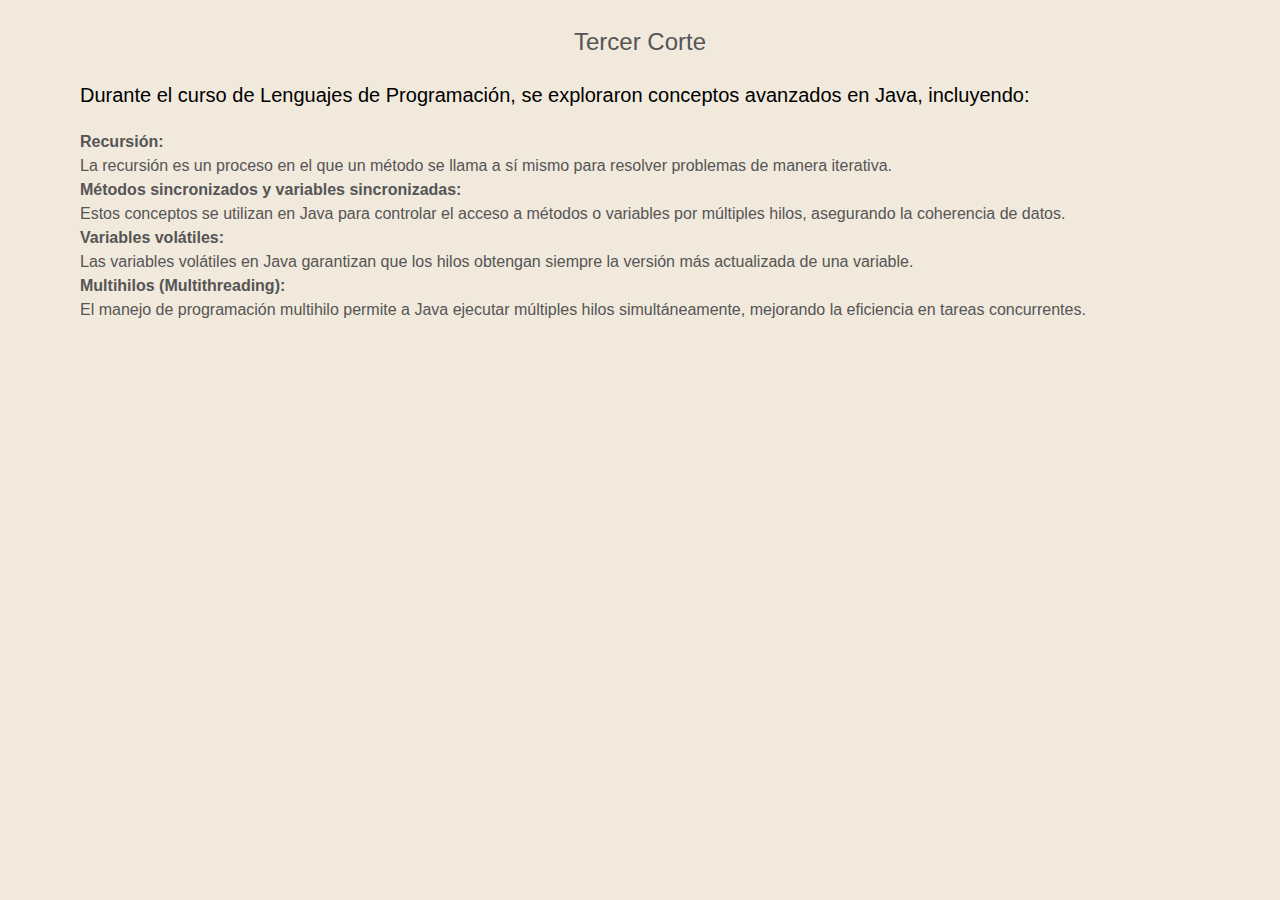
<file: Tercer_Corte.html>
<html>
<head>
    <meta charset="utf-8">
    <meta http-equiv="Content-Type" content="text/html; charset=UTF-8" />
    <link href="demo.css" rel="stylesheet" />
    <link href="estilos.css" rel="stylesheet" />
</head>
<body>
    <div class="pantalla">
        <br>
        <center>
            <h1 class="titulo">
                Tercer Corte
            </h1>
        </center>

        <p>
            Durante el curso de Lenguajes de Programación, se exploraron conceptos avanzados en Java, incluyendo:

            <ul>
                <li>
                    <b>Recursión:</b>
                    <br>
                    La recursión es un proceso en el que un método se llama a sí mismo para resolver problemas de manera iterativa.
                    <br>
                </li>

                <li>
                    <b>Métodos sincronizados y variables sincronizadas:</b>
                    <br>
                    Estos conceptos se utilizan en Java para controlar el acceso a métodos o variables por múltiples hilos, asegurando la coherencia de datos.
                    <br>
                </li>

                <li>
                    <b>Variables volátiles:</b>
                    <br>
                    Las variables volátiles en Java garantizan que los hilos obtengan siempre la versión más actualizada de una variable.
                    <br>
                </li>

                <li>
                    <b>Multihilos (Multithreading):</b>
                    <br>
                    El manejo de programación multihilo permite a Java ejecutar múltiples hilos simultáneamente, mejorando la eficiencia en tareas concurrentes.
                    <br>
                </li>
            </ul>
        </p>
    </div>
    <br>
</body>
</html>
</file>
<file: demo.css>
h1 {
	font-size: 1.5em;
	font-weight: normal;
}
small {
	font-size: .66666667em;
}
a {
	color: #e74c3c;
	text-decoration: none;
}
a:hover, a:focus {
	box-shadow: 0 1px #e74c3c;
}
.bshadow0, input {
	box-shadow: inset 0 -2px #e7e7e7;
}
input:hover {
	box-shadow: inset 0 -2px #ccc;
}
input, fieldset {
	font-size: 1em;
	margin: 0;
	padding: 0;
	border: 0;
}
input {
    font-family: sans-serif;
	color: inherit;
	line-height: 1.5;
	height: 1.5em;
	padding: .25em 0;
}
input:focus {
	outline: none;
	box-shadow: inset 0 -2px #449fdb;
}
.glyph {
	font-size: 16px;
	width: 15em;
	padding-bottom: 1em;
	margin-right: 4em;
	margin-bottom: 1em;
	float: left;
	overflow: hidden;
}
.glyph .icon {
    font-size: 32px;
}
.liga {
	width: 80%;
	width: calc(100% - 2.5em);
}
.talign-right {
	text-align: right;
}
.talign-center {
	text-align: center;
}
.bgc1 {
	background: #f1f1f1;
}
.fgc1 {
	color: #999;
}
.fgc0 {
	color: #000;
}
p {
	margin-top: 1em;
	margin-bottom: 1em;
}
.mvm {
	margin-top: .75em;
	margin-bottom: .75em;
}
.mtn {
	margin-top: 0;
}
.mtl, .mal {
	margin-top: 1.5em;
}
.mbl, .mal {
	margin-bottom: 1.5em;
}
.mal, .mhl {
	margin-left: 1.5em;
	margin-right: 1.5em;
}
.mhmm {
	margin-left: 1em;
	margin-right: 1em;
}
.mls {
	margin-left: .25em;
}
.ptl {
	padding-top: 1.5em;
}
.pbs, .pvs {
	padding-bottom: .25em;
}
.pvs, .pts {
	padding-top: .25em;
}
.unit {
	float: left;
}
.unitRight {
	float: right;
}
.size1of2 {
	width: 50%;
}
.size1of1 {
	width: 100%;
}
.clearfix:before, .clearfix:after {
	content: " ";
	display: table;
}
.clearfix:after {
	clear: both;
}
.hidden-true {
	display: none;
}
.textbox0 {
	width: 3em;
	background: #f1f1f1;
	padding: .25em .5em;
	line-height: 1.5;
	height: 1.5em;
}
#testDrive {
	display: block;
	padding-top: 24px;
	line-height: 1.5;
}
.fs0 {
	font-size: 16px;
}
.fs1 {
	font-size: 16px;
}

@font-face {
    font-family: 'IcoMoon-Free';
    src: url('IcoMoon-Free.ttf') format('truetype');
    font-weight: normal;
    font-style: normal;
}

.icon {
    /* use !important to prevent issues with browser extensions that change fonts */
    font-family: 'IcoMoon-Free' !important;
    speak: none;
    font-style: normal;
    font-weight: normal;
    font-variant: normal;
    text-transform: none;
    line-height: 1;
    
    /* Enable Ligatures ================ */
    letter-spacing: 0;
    -webkit-font-feature-settings: "liga";
    -moz-font-feature-settings: "liga=1";
    -moz-font-feature-settings: "liga";
    -ms-font-feature-settings: "liga" 1;
    -o-font-feature-settings: "liga";
    font-feature-settings: "liga";

    /* Better Font Rendering =========== */
    -webkit-font-smoothing: antialiased;
    -moz-osx-font-smoothing: grayscale;
}

.icon-home:before {
    content: "\e900";
}
.icon-home2:before {
    content: "\e901";
}
.icon-home3:before {
    content: "\e902";
}
.icon-office:before {
    content: "\e903";
}
.icon-newspaper:before {
    content: "\e904";
}
.icon-pencil:before {
    content: "\e905";
}
.icon-pencil2:before {
    content: "\e906";
}
.icon-quill:before {
    content: "\e907";
}
.icon-pen:before {
    content: "\e908";
}
.icon-blog:before {
    content: "\e909";
}
.icon-eyedropper:before {
    content: "\e90a";
}
.icon-droplet:before {
    content: "\e90b";
}
.icon-paint-format:before {
    content: "\e90c";
}
.icon-image:before {
    content: "\e90d";
}
.icon-images:before {
    content: "\e90e";
}
.icon-camera:before {
    content: "\e90f";
}
.icon-headphones:before {
    content: "\e910";
}
.icon-music:before {
    content: "\e911";
}
.icon-play:before {
    content: "\e912";
}
.icon-film:before {
    content: "\e913";
}
.icon-video-camera:before {
    content: "\e914";
}
.icon-dice:before {
    content: "\e915";
}
.icon-pacman:before {
    content: "\e916";
}
.icon-spades:before {
    content: "\e917";
}
.icon-clubs:before {
    content: "\e918";
}
.icon-diamonds:before {
    content: "\e919";
}
.icon-bullhorn:before {
    content: "\e91a";
}
.icon-connection:before {
    content: "\e91b";
}
.icon-podcast:before {
    content: "\e91c";
}
.icon-feed:before {
    content: "\e91d";
}
.icon-mic:before {
    content: "\e91e";
}
.icon-book:before {
    content: "\e91f";
}
.icon-books:before {
    content: "\e920";
}
.icon-library:before {
    content: "\e921";
}
.icon-file-text:before {
    content: "\e922";
}
.icon-profile:before {
    content: "\e923";
}
.icon-file-empty:before {
    content: "\e924";
}
.icon-files-empty:before {
    content: "\e925";
}
.icon-file-text2:before {
    content: "\e926";
}
.icon-file-picture:before {
    content: "\e927";
}
.icon-file-music:before {
    content: "\e928";
}
.icon-file-play:before {
    content: "\e929";
}
.icon-file-video:before {
    content: "\e92a";
}
.icon-file-zip:before {
    content: "\e92b";
}
.icon-copy:before {
    content: "\e92c";
}
.icon-paste:before {
    content: "\e92d";
}
.icon-stack:before {
    content: "\e92e";
}
.icon-folder:before {
    content: "\e92f";
}
.icon-folder-open:before {
    content: "\e930";
}
.icon-folder-plus:before {
    content: "\e931";
}
.icon-folder-minus:before {
    content: "\e932";
}
.icon-folder-download:before {
    content: "\e933";
}
.icon-folder-upload:before {
    content: "\e934";
}
.icon-price-tag:before {
    content: "\e935";
}
.icon-price-tags:before {
    content: "\e936";
}
.icon-barcode:before {
    content: "\e937";
}
.icon-qrcode:before {
    content: "\e938";
}
.icon-ticket:before {
    content: "\e939";
}
.icon-cart:before {
    content: "\e93a";
}
.icon-coin-dollar:before {
    content: "\e93b";
}
.icon-coin-euro:before {
    content: "\e93c";
}
.icon-coin-pound:before {
    content: "\e93d";
}
.icon-coin-yen:before {
    content: "\e93e";
}
.icon-credit-card:before {
    content: "\e93f";
}
.icon-calculator:before {
    content: "\e940";
}
.icon-lifebuoy:before {
    content: "\e941";
}
.icon-phone:before {
    content: "\e942";
}
.icon-phone-hang-up:before {
    content: "\e943";
}
.icon-address-book:before {
    content: "\e944";
}
.icon-envelop:before {
    content: "\e945";
}
.icon-pushpin:before {
    content: "\e946";
}
.icon-location:before {
    content: "\e947";
}
.icon-location2:before {
    content: "\e948";
}
.icon-compass:before {
    content: "\e949";
}
.icon-compass2:before {
    content: "\e94a";
}
.icon-map:before {
    content: "\e94b";
}
.icon-map2:before {
    content: "\e94c";
}
.icon-history:before {
    content: "\e94d";
}
.icon-clock:before {
    content: "\e94e";
}
.icon-clock2:before {
    content: "\e94f";
}
.icon-alarm:before {
    content: "\e950";
}
.icon-bell:before {
    content: "\e951";
}
.icon-stopwatch:before {
    content: "\e952";
}
.icon-calendar:before {
    content: "\e953";
}
.icon-printer:before {
    content: "\e954";
}
.icon-keyboard:before {
    content: "\e955";
}
.icon-display:before {
    content: "\e956";
}
.icon-laptop:before {
    content: "\e957";
}
.icon-mobile:before {
    content: "\e958";
}
.icon-mobile2:before {
    content: "\e959";
}
.icon-tablet:before {
    content: "\e95a";
}
.icon-tv:before {
    content: "\e95b";
}
.icon-drawer:before {
    content: "\e95c";
}
.icon-drawer2:before {
    content: "\e95d";
}
.icon-box-add:before {
    content: "\e95e";
}
.icon-box-remove:before {
    content: "\e95f";
}
.icon-download:before {
    content: "\e960";
}
.icon-upload:before {
    content: "\e961";
}
.icon-floppy-disk:before {
    content: "\e962";
}
.icon-drive:before {
    content: "\e963";
}
.icon-database:before {
    content: "\e964";
}
.icon-undo:before {
    content: "\e965";
}
.icon-redo:before {
    content: "\e966";
}
.icon-undo2:before {
    content: "\e967";
}
.icon-redo2:before {
    content: "\e968";
}
.icon-forward:before {
    content: "\e969";
}
.icon-reply:before {
    content: "\e96a";
}
.icon-bubble:before {
    content: "\e96b";
}
.icon-bubbles:before {
    content: "\e96c";
}
.icon-bubbles2:before {
    content: "\e96d";
}
.icon-bubble2:before {
    content: "\e96e";
}
.icon-bubbles3:before {
    content: "\e96f";
}
.icon-bubbles4:before {
    content: "\e970";
}
.icon-user:before {
    content: "\e971";
}
.icon-users:before {
    content: "\e972";
}
.icon-user-plus:before {
    content: "\e973";
}
.icon-user-minus:before {
    content: "\e974";
}
.icon-user-check:before {
    content: "\e975";
}
.icon-user-tie:before {
    content: "\e976";
}
.icon-quotes-left:before {
    content: "\e977";
}
.icon-quotes-right:before {
    content: "\e978";
}
.icon-hour-glass:before {
    content: "\e979";
}
.icon-spinner:before {
    content: "\e97a";
}
.icon-spinner2:before {
    content: "\e97b";
}
.icon-spinner3:before {
    content: "\e97c";
}
.icon-spinner4:before {
    content: "\e97d";
}
.icon-spinner5:before {
    content: "\e97e";
}
.icon-spinner6:before {
    content: "\e97f";
}
.icon-spinner7:before {
    content: "\e980";
}
.icon-spinner8:before {
    content: "\e981";
}
.icon-spinner9:before {
    content: "\e982";
}
.icon-spinner10:before {
    content: "\e983";
}
.icon-spinner11:before {
    content: "\e984";
}
.icon-binoculars:before {
    content: "\e985";
}
.icon-search:before {
    content: "\e986";
}
.icon-zoom-in:before {
    content: "\e987";
}
.icon-zoom-out:before {
    content: "\e988";
}
.icon-enlarge:before {
    content: "\e989";
}
.icon-shrink:before {
    content: "\e98a";
}
.icon-enlarge2:before {
    content: "\e98b";
}
.icon-shrink2:before {
    content: "\e98c";
}
.icon-key:before {
    content: "\e98d";
}
.icon-key2:before {
    content: "\e98e";
}
.icon-lock:before {
    content: "\e98f";
}
.icon-unlocked:before {
    content: "\e990";
}
.icon-wrench:before {
    content: "\e991";
}
.icon-equalizer:before {
    content: "\e992";
}
.icon-equalizer2:before {
    content: "\e993";
}
.icon-cog:before {
    content: "\e994";
}
.icon-cogs:before {
    content: "\e995";
}
.icon-hammer:before {
    content: "\e996";
}
.icon-magic-wand:before {
    content: "\e997";
}
.icon-aid-kit:before {
    content: "\e998";
}
.icon-bug:before {
    content: "\e999";
}
.icon-pie-chart:before {
    content: "\e99a";
}
.icon-stats-dots:before {
    content: "\e99b";
}
.icon-stats-bars:before {
    content: "\e99c";
}
.icon-stats-bars2:before {
    content: "\e99d";
}
.icon-trophy:before {
    content: "\e99e";
}
.icon-gift:before {
    content: "\e99f";
}
.icon-glass:before {
    content: "\e9a0";
}
.icon-glass2:before {
    content: "\e9a1";
}
.icon-mug:before {
    content: "\e9a2";
}
.icon-spoon-knife:before {
    content: "\e9a3";
}
.icon-leaf:before {
    content: "\e9a4";
}
.icon-rocket:before {
    content: "\e9a5";
}
.icon-meter:before {
    content: "\e9a6";
}
.icon-meter2:before {
    content: "\e9a7";
}
.icon-hammer2:before {
    content: "\e9a8";
}
.icon-fire:before {
    content: "\e9a9";
}
.icon-lab:before {
    content: "\e9aa";
}
.icon-magnet:before {
    content: "\e9ab";
}
.icon-bin:before {
    content: "\e9ac";
}
.icon-bin2:before {
    content: "\e9ad";
}
.icon-briefcase:before {
    content: "\e9ae";
}
.icon-airplane:before {
    content: "\e9af";
}
.icon-truck:before {
    content: "\e9b0";
}
.icon-road:before {
    content: "\e9b1";
}
.icon-accessibility:before {
    content: "\e9b2";
}
.icon-target:before {
    content: "\e9b3";
}
.icon-shield:before {
    content: "\e9b4";
}
.icon-power:before {
    content: "\e9b5";
}
.icon-switch:before {
    content: "\e9b6";
}
.icon-power-cord:before {
    content: "\e9b7";
}
.icon-clipboard:before {
    content: "\e9b8";
}
.icon-list-numbered:before {
    content: "\e9b9";
}
.icon-list:before {
    content: "\e9ba";
}
.icon-list2:before {
    content: "\e9bb";
}
.icon-tree:before {
    content: "\e9bc";
}
.icon-menu:before {
    content: "\e9bd";
}
.icon-menu2:before {
    content: "\e9be";
}
.icon-menu3:before {
    content: "\e9bf";
}
.icon-menu4:before {
    content: "\e9c0";
}
.icon-cloud:before {
    content: "\e9c1";
}
.icon-cloud-download:before {
    content: "\e9c2";
}
.icon-cloud-upload:before {
    content: "\e9c3";
}
.icon-cloud-check:before {
    content: "\e9c4";
}
.icon-download2:before {
    content: "\e9c5";
}
.icon-upload2:before {
    content: "\e9c6";
}
.icon-download3:before {
    content: "\e9c7";
}
.icon-upload3:before {
    content: "\e9c8";
}
.icon-sphere:before {
    content: "\e9c9";
}
.icon-earth:before {
    content: "\e9ca";
}
.icon-link:before {
    content: "\e9cb";
}
.icon-flag:before {
    content: "\e9cc";
}
.icon-attachment:before {
    content: "\e9cd";
}
.icon-eye:before {
    content: "\e9ce";
}
.icon-eye-plus:before {
    content: "\e9cf";
}
.icon-eye-minus:before {
    content: "\e9d0";
}
.icon-eye-blocked:before {
    content: "\e9d1";
}
.icon-bookmark:before {
    content: "\e9d2";
}
.icon-bookmarks:before {
    content: "\e9d3";
}
.icon-sun:before {
    content: "\e9d4";
}
.icon-contrast:before {
    content: "\e9d5";
}
.icon-brightness-contrast:before {
    content: "\e9d6";
}
.icon-star-empty:before {
    content: "\e9d7";
}
.icon-star-half:before {
    content: "\e9d8";
}
.icon-star-full:before {
    content: "\e9d9";
}
.icon-heart:before {
    content: "\e9da";
}
.icon-heart-broken:before {
    content: "\e9db";
}
.icon-man:before {
    content: "\e9dc";
}
.icon-woman:before {
    content: "\e9dd";
}
.icon-man-woman:before {
    content: "\e9de";
}
.icon-happy:before {
    content: "\e9df";
}
.icon-happy2:before {
    content: "\e9e0";
}
.icon-smile:before {
    content: "\e9e1";
}
.icon-smile2:before {
    content: "\e9e2";
}
.icon-tongue:before {
    content: "\e9e3";
}
.icon-tongue2:before {
    content: "\e9e4";
}
.icon-sad:before {
    content: "\e9e5";
}
.icon-sad2:before {
    content: "\e9e6";
}
.icon-wink:before {
    content: "\e9e7";
}
.icon-wink2:before {
    content: "\e9e8";
}
.icon-grin:before {
    content: "\e9e9";
}
.icon-grin2:before {
    content: "\e9ea";
}
.icon-cool:before {
    content: "\e9eb";
}
.icon-cool2:before {
    content: "\e9ec";
}
.icon-angry:before {
    content: "\e9ed";
}
.icon-angry2:before {
    content: "\e9ee";
}
.icon-evil:before {
    content: "\e9ef";
}
.icon-evil2:before {
    content: "\e9f0";
}
.icon-shocked:before {
    content: "\e9f1";
}
.icon-shocked2:before {
    content: "\e9f2";
}
.icon-baffled:before {
    content: "\e9f3";
}
.icon-baffled2:before {
    content: "\e9f4";
}
.icon-confused:before {
    content: "\e9f5";
}
.icon-confused2:before {
    content: "\e9f6";
}
.icon-neutral:before {
    content: "\e9f7";
}
.icon-neutral2:before {
    content: "\e9f8";
}
.icon-hipster:before {
    content: "\e9f9";
}
.icon-hipster2:before {
    content: "\e9fa";
}
.icon-wondering:before {
    content: "\e9fb";
}
.icon-wondering2:before {
    content: "\e9fc";
}
.icon-sleepy:before {
    content: "\e9fd";
}
.icon-sleepy2:before {
    content: "\e9fe";
}
.icon-frustrated:before {
    content: "\e9ff";
}
.icon-frustrated2:before {
    content: "\ea00";
}
.icon-crying:before {
    content: "\ea01";
}
.icon-crying2:before {
    content: "\ea02";
}
.icon-point-up:before {
    content: "\ea03";
}
.icon-point-right:before {
    content: "\ea04";
}
.icon-point-down:before {
    content: "\ea05";
}
.icon-point-left:before {
    content: "\ea06";
}
.icon-warning:before {
    content: "\ea07";
}
.icon-notification:before {
    content: "\ea08";
}
.icon-question:before {
    content: "\ea09";
}
.icon-plus:before {
    content: "\ea0a";
}
.icon-minus:before {
    content: "\ea0b";
}
.icon-info:before {
    content: "\ea0c";
}
.icon-cancel-circle:before {
    content: "\ea0d";
}
.icon-blocked:before {
    content: "\ea0e";
}
.icon-cross:before {
    content: "\ea0f";
}
.icon-checkmark:before {
    content: "\ea10";
}
.icon-checkmark2:before {
    content: "\ea11";
}
.icon-spell-check:before {
    content: "\ea12";
}
.icon-enter:before {
    content: "\ea13";
}
.icon-exit:before {
    content: "\ea14";
}
.icon-play2:before {
    content: "\ea15";
}
.icon-pause:before {
    content: "\ea16";
}
.icon-stop:before {
    content: "\ea17";
}
.icon-previous:before {
    content: "\ea18";
}
.icon-next:before {
    content: "\ea19";
}
.icon-backward:before {
    content: "\ea1a";
}
.icon-forward2:before {
    content: "\ea1b";
}
.icon-play3:before {
    content: "\ea1c";
}
.icon-pause2:before {
    content: "\ea1d";
}
.icon-stop2:before {
    content: "\ea1e";
}
.icon-backward2:before {
    content: "\ea1f";
}
.icon-forward3:before {
    content: "\ea20";
}
.icon-first:before {
    content: "\ea21";
}
.icon-last:before {
    content: "\ea22";
}
.icon-previous2:before {
    content: "\ea23";
}
.icon-next2:before {
    content: "\ea24";
}
.icon-eject:before {
    content: "\ea25";
}
.icon-volume-high:before {
    content: "\ea26";
}
.icon-volume-medium:before {
    content: "\ea27";
}
.icon-volume-low:before {
    content: "\ea28";
}
.icon-volume-mute:before {
    content: "\ea29";
}
.icon-volume-mute2:before {
    content: "\ea2a";
}
.icon-volume-increase:before {
    content: "\ea2b";
}
.icon-volume-decrease:before {
    content: "\ea2c";
}
.icon-loop:before {
    content: "\ea2d";
}
.icon-loop2:before {
    content: "\ea2e";
}
.icon-infinite:before {
    content: "\ea2f";
}
.icon-shuffle:before {
    content: "\ea30";
}
.icon-arrow-up-left:before {
    content: "\ea31";
}
.icon-arrow-up:before {
    content: "\ea32";
}
.icon-arrow-up-right:before {
    content: "\ea33";
}
.icon-arrow-right:before {
    content: "\ea34";
}
.icon-arrow-down-right:before {
    content: "\ea35";
}
.icon-arrow-down:before {
    content: "\ea36";
}
.icon-arrow-down-left:before {
    content: "\ea37";
}
.icon-arrow-left:before {
    content: "\ea38";
}
.icon-arrow-up-left2:before {
    content: "\ea39";
}
.icon-arrow-up2:before {
    content: "\ea3a";
}
.icon-arrow-up-right2:before {
    content: "\ea3b";
}
.icon-arrow-right2:before {
    content: "\ea3c";
}
.icon-arrow-down-right2:before {
    content: "\ea3d";
}
.icon-arrow-down2:before {
    content: "\ea3e";
}
.icon-arrow-down-left2:before {
    content: "\ea3f";
}
.icon-arrow-left2:before {
    content: "\ea40";
}
.icon-circle-up:before {
    content: "\ea41";
}
.icon-circle-right:before {
    content: "\ea42";
}
.icon-circle-down:before {
    content: "\ea43";
}
.icon-circle-left:before {
    content: "\ea44";
}
.icon-tab:before {
    content: "\ea45";
}
.icon-move-up:before {
    content: "\ea46";
}
.icon-move-down:before {
    content: "\ea47";
}
.icon-sort-alpha-asc:before {
    content: "\ea48";
}
.icon-sort-alpha-desc:before {
    content: "\ea49";
}
.icon-sort-numeric-asc:before {
    content: "\ea4a";
}
.icon-sort-numberic-desc:before {
    content: "\ea4b";
}
.icon-sort-amount-asc:before {
    content: "\ea4c";
}
.icon-sort-amount-desc:before {
    content: "\ea4d";
}
.icon-command:before {
    content: "\ea4e";
}
.icon-shift:before {
    content: "\ea4f";
}
.icon-ctrl:before {
    content: "\ea50";
}
.icon-opt:before {
    content: "\ea51";
}
.icon-checkbox-checked:before {
    content: "\ea52";
}
.icon-checkbox-unchecked:before {
    content: "\ea53";
}
.icon-radio-checked:before {
    content: "\ea54";
}
.icon-radio-checked2:before {
    content: "\ea55";
}
.icon-radio-unchecked:before {
    content: "\ea56";
}
.icon-crop:before {
    content: "\ea57";
}
.icon-make-group:before {
    content: "\ea58";
}
.icon-ungroup:before {
    content: "\ea59";
}
.icon-scissors:before {
    content: "\ea5a";
}
.icon-filter:before {
    content: "\ea5b";
}
.icon-font:before {
    content: "\ea5c";
}
.icon-ligature:before {
    content: "\ea5d";
}
.icon-ligature2:before {
    content: "\ea5e";
}
.icon-text-height:before {
    content: "\ea5f";
}
.icon-text-width:before {
    content: "\ea60";
}
.icon-font-size:before {
    content: "\ea61";
}
.icon-bold:before {
    content: "\ea62";
}
.icon-underline:before {
    content: "\ea63";
}
.icon-italic:before {
    content: "\ea64";
}
.icon-strikethrough:before {
    content: "\ea65";
}
.icon-omega:before {
    content: "\ea66";
}
.icon-sigma:before {
    content: "\ea67";
}
.icon-page-break:before {
    content: "\ea68";
}
.icon-superscript:before {
    content: "\ea69";
}
.icon-subscript:before {
    content: "\ea6a";
}
.icon-superscript2:before {
    content: "\ea6b";
}
.icon-subscript2:before {
    content: "\ea6c";
}
.icon-text-color:before {
    content: "\ea6d";
}
.icon-pagebreak:before {
    content: "\ea6e";
}
.icon-clear-formatting:before {
    content: "\ea6f";
}
.icon-table:before {
    content: "\ea70";
}
.icon-table2:before {
    content: "\ea71";
}
.icon-insert-template:before {
    content: "\ea72";
}
.icon-pilcrow:before {
    content: "\ea73";
}
.icon-ltr:before {
    content: "\ea74";
}
.icon-rtl:before {
    content: "\ea75";
}
.icon-section:before {
    content: "\ea76";
}
.icon-paragraph-left:before {
    content: "\ea77";
}
.icon-paragraph-center:before {
    content: "\ea78";
}
.icon-paragraph-right:before {
    content: "\ea79";
}
.icon-paragraph-justify:before {
    content: "\ea7a";
}
.icon-indent-increase:before {
    content: "\ea7b";
}
.icon-indent-decrease:before {
    content: "\ea7c";
}
.icon-share:before {
    content: "\ea7d";
}
.icon-new-tab:before {
    content: "\ea7e";
}
.icon-embed:before {
    content: "\ea7f";
}
.icon-embed2:before {
    content: "\ea80";
}
.icon-terminal:before {
    content: "\ea81";
}
.icon-share2:before {
    content: "\ea82";
}
.icon-mail:before {
    content: "\ea83";
}
.icon-mail2:before {
    content: "\ea84";
}
.icon-mail3:before {
    content: "\ea85";
}
.icon-mail4:before {
    content: "\ea86";
}
.icon-amazon:before {
    content: "\ea87";
}
.icon-google:before {
    content: "\ea88";
}
.icon-google2:before {
    content: "\ea89";
}
.icon-google3:before {
    content: "\ea8a";
}
.icon-google-plus:before {
    content: "\ea8b";
}
.icon-google-plus2:before {
    content: "\ea8c";
}
.icon-google-plus3:before {
    content: "\ea8d";
}
.icon-hangouts:before {
    content: "\ea8e";
}
.icon-google-drive:before {
    content: "\ea8f";
}
.icon-facebook:before {
    content: "\ea90";
}
.icon-facebook2:before {
    content: "\ea91";
}
.icon-instagram:before {
    content: "\ea92";
}
.icon-whatsapp:before {
    content: "\ea93";
}
.icon-spotify:before {
    content: "\ea94";
}
.icon-telegram:before {
    content: "\ea95";
}
.icon-twitter:before {
    content: "\ea96";
}
.icon-vine:before {
    content: "\ea97";
}
.icon-vk:before {
    content: "\ea98";
}
.icon-renren:before {
    content: "\ea99";
}
.icon-sina-weibo:before {
    content: "\ea9a";
}
.icon-rss:before {
    content: "\ea9b";
}
.icon-rss2:before {
    content: "\ea9c";
}
.icon-youtube:before {
    content: "\ea9d";
}
.icon-youtube2:before {
    content: "\ea9e";
}
.icon-twitch:before {
    content: "\ea9f";
}
.icon-vimeo:before {
    content: "\eaa0";
}
.icon-vimeo2:before {
    content: "\eaa1";
}
.icon-lanyrd:before {
    content: "\eaa2";
}
.icon-flickr:before {
    content: "\eaa3";
}
.icon-flickr2:before {
    content: "\eaa4";
}
.icon-flickr3:before {
    content: "\eaa5";
}
.icon-flickr4:before {
    content: "\eaa6";
}
.icon-dribbble:before {
    content: "\eaa7";
}
.icon-behance:before {
    content: "\eaa8";
}
.icon-behance2:before {
    content: "\eaa9";
}
.icon-deviantart:before {
    content: "\eaaa";
}
.icon-500px:before {
    content: "\eaab";
}
.icon-steam:before {
    content: "\eaac";
}
.icon-steam2:before {
    content: "\eaad";
}
.icon-dropbox:before {
    content: "\eaae";
}
.icon-onedrive:before {
    content: "\eaaf";
}
.icon-github:before {
    content: "\eab0";
}
.icon-npm:before {
    content: "\eab1";
}
.icon-basecamp:before {
    content: "\eab2";
}
.icon-trello:before {
    content: "\eab3";
}
.icon-wordpress:before {
    content: "\eab4";
}
.icon-joomla:before {
    content: "\eab5";
}
.icon-ello:before {
    content: "\eab6";
}
.icon-blogger:before {
    content: "\eab7";
}
.icon-blogger2:before {
    content: "\eab8";
}
.icon-tumblr:before {
    content: "\eab9";
}
.icon-tumblr2:before {
    content: "\eaba";
}
.icon-yahoo:before {
    content: "\eabb";
}
.icon-yahoo2:before {
    content: "\eabc";
}
.icon-tux:before {
    content: "\eabd";
}
.icon-appleinc:before {
    content: "\eabe";
}
.icon-finder:before {
    content: "\eabf";
}
.icon-android:before {
    content: "\eac0";
}
.icon-windows:before {
    content: "\eac1";
}
.icon-windows8:before {
    content: "\eac2";
}
.icon-soundcloud:before {
    content: "\eac3";
}
.icon-soundcloud2:before {
    content: "\eac4";
}
.icon-skype:before {
    content: "\eac5";
}
.icon-reddit:before {
    content: "\eac6";
}
.icon-hackernews:before {
    content: "\eac7";
}
.icon-wikipedia:before {
    content: "\eac8";
}
.icon-linkedin:before {
    content: "\eac9";
}
.icon-linkedin2:before {
    content: "\eaca";
}
.icon-lastfm:before {
    content: "\eacb";
}
.icon-lastfm2:before {
    content: "\eacc";
}
.icon-delicious:before {
    content: "\eacd";
}
.icon-stumbleupon:before {
    content: "\eace";
}
.icon-stumbleupon2:before {
    content: "\eacf";
}
.icon-stackoverflow:before {
    content: "\ead0";
}
.icon-pinterest:before {
    content: "\ead1";
}
.icon-pinterest2:before {
    content: "\ead2";
}
.icon-xing:before {
    content: "\ead3";
}
.icon-xing2:before {
    content: "\ead4";
}
.icon-flattr:before {
    content: "\ead5";
}
.icon-foursquare:before {
    content: "\ead6";
}
.icon-yelp:before {
    content: "\ead7";
}
.icon-paypal:before {
    content: "\ead8";
}
.icon-chrome:before {
    content: "\ead9";
}
.icon-firefox:before {
    content: "\eada";
}
.icon-IE:before {
    content: "\eadb";
}
.icon-edge:before {
    content: "\eadc";
}
.icon-safari:before {
    content: "\eadd";
}
.icon-opera:before {
    content: "\eade";
}
.icon-file-pdf:before {
    content: "\eadf";
}
.icon-file-openoffice:before {
    content: "\eae0";
}
.icon-file-word:before {
    content: "\eae1";
}
.icon-file-excel:before {
    content: "\eae2";
}
.icon-libreoffice:before {
    content: "\eae3";
}
.icon-html-five:before {
    content: "\eae4";
}
.icon-html-five2:before {
    content: "\eae5";
}
.icon-css3:before {
    content: "\eae6";
}
.icon-git:before {
    content: "\eae7";
}
.icon-codepen:before {
    content: "\eae8";
}
.icon-svg:before {
    content: "\eae9";
}
.icon-IcoMoon:before {
    content: "\eaea";
}
.icon-uni21:before {
    content: "\21";
}
.icon-uni22:before {
    content: "\22";
}
.icon-uni23:before {
    content: "\23";
}
.icon-uni24:before {
    content: "\24";
}
.icon-uni25:before {
    content: "\25";
}
.icon-uni26:before {
    content: "\26";
}
.icon-uni27:before {
    content: "\27";
}
.icon-uni28:before {
    content: "\28";
}
.icon-uni29:before {
    content: "\29";
}
.icon-uni2A:before {
    content: "\2a";
}
.icon-uni2B:before {
    content: "\2b";
}
.icon-uni2C:before {
    content: "\2c";
}
.icon-uni2D:before {
    content: "\2d";
}
.icon-uni2E:before {
    content: "\2e";
}
.icon-uni2F:before {
    content: "\2f";
}
.icon-uni30:before {
    content: "\30";
}
.icon-uni31:before {
    content: "\31";
}
.icon-uni32:before {
    content: "\32";
}
.icon-uni33:before {
    content: "\33";
}
.icon-uni34:before {
    content: "\34";
}
.icon-uni35:before {
    content: "\35";
}
.icon-uni36:before {
    content: "\36";
}
.icon-uni37:before {
    content: "\37";
}
.icon-uni38:before {
    content: "\38";
}
.icon-uni39:before {
    content: "\39";
}
.icon-uni3A:before {
    content: "\3a";
}
.icon-uni3B:before {
    content: "\3b";
}
.icon-uni3C:before {
    content: "\3c";
}
.icon-uni3D:before {
    content: "\3d";
}
.icon-uni3E:before {
    content: "\3e";
}
.icon-uni3F:before {
    content: "\3f";
}
.icon-uni40:before {
    content: "\40";
}
.icon-uni41:before {
    content: "\41";
}
.icon-uni42:before {
    content: "\42";
}
.icon-uni43:before {
    content: "\43";
}
.icon-uni44:before {
    content: "\44";
}
.icon-uni45:before {
    content: "\45";
}
.icon-uni46:before {
    content: "\46";
}
.icon-uni47:before {
    content: "\47";
}
.icon-uni48:before {
    content: "\48";
}
.icon-uni49:before {
    content: "\49";
}
.icon-uni4A:before {
    content: "\4a";
}
.icon-uni4B:before {
    content: "\4b";
}
.icon-uni4C:before {
    content: "\4c";
}
.icon-uni4D:before {
    content: "\4d";
}
.icon-uni4E:before {
    content: "\4e";
}
.icon-uni4F:before {
    content: "\4f";
}
.icon-uni50:before {
    content: "\50";
}
.icon-uni51:before {
    content: "\51";
}
.icon-uni52:before {
    content: "\52";
}
.icon-uni53:before {
    content: "\53";
}
.icon-uni54:before {
    content: "\54";
}
.icon-uni55:before {
    content: "\55";
}
.icon-uni56:before {
    content: "\56";
}
.icon-uni57:before {
    content: "\57";
}
.icon-uni58:before {
    content: "\58";
}
.icon-uni59:before {
    content: "\59";
}
.icon-uni5A:before {
    content: "\5a";
}
.icon-uni5B:before {
    content: "\5b";
}
.icon-uni5C:before {
    content: "\5c";
}
.icon-uni5D:before {
    content: "\5d";
}
.icon-uni5E:before {
    content: "\5e";
}
.icon-uni5F:before {
    content: "\5f";
}
.icon-uni60:before {
    content: "\60";
}
.icon-uni61:before {
    content: "\61";
}
.icon-uni62:before {
    content: "\62";
}
.icon-uni63:before {
    content: "\63";
}
.icon-uni64:before {
    content: "\64";
}
.icon-uni65:before {
    content: "\65";
}
.icon-uni66:before {
    content: "\66";
}
.icon-uni67:before {
    content: "\67";
}
.icon-uni68:before {
    content: "\68";
}
.icon-uni69:before {
    content: "\69";
}
.icon-uni6A:before {
    content: "\6a";
}
.icon-uni6B:before {
    content: "\6b";
}
.icon-uni6C:before {
    content: "\6c";
}
.icon-uni6D:before {
    content: "\6d";
}
.icon-uni6E:before {
    content: "\6e";
}
.icon-uni6F:before {
    content: "\6f";
}
.icon-uni70:before {
    content: "\70";
}
.icon-uni71:before {
    content: "\71";
}
.icon-uni72:before {
    content: "\72";
}
.icon-uni73:before {
    content: "\73";
}
.icon-uni74:before {
    content: "\74";
}
.icon-uni75:before {
    content: "\75";
}
.icon-uni76:before {
    content: "\76";
}
.icon-uni77:before {
    content: "\77";
}
.icon-uni78:before {
    content: "\78";
}
.icon-uni79:before {
    content: "\79";
}
.icon-uni7A:before {
    content: "\7a";
}
.icon-uni7B:before {
    content: "\7b";
}
.icon-uni7C:before {
    content: "\7c";
}
.icon-uni7D:before {
    content: "\7d";
}
.icon-uni7E:before {
    content: "\7e";
}
.icon-uniA9:before {
    content: "\a9";
}
</file>
<file: estilos.css>
body {
	padding: 0;
	margin: 0;
	font-family: sans-serif;
	font-size: 1em;
	line-height: 1.5;
	color: #555;
	background: #f1e9dc;
}


.pantalla {
	margin-left : 80px;
	margin-right : 80px;
}

/*
.panel {
	position: absolute;
	background:BLACK; 
	height:100%; 
	display: none;
7	color: white;
}
*/
iframe {
	margin: :20px !important;
}


a:link {
   color:white;
}

a:hover {
	color:RED;        
}

a:visited {
    color:WHITE;
}

a:active {
     color:white;
}

p {
    font-size:20px;
    text-align: justify;
    color: black;
}

/******************MENU********************/

.menu {
  list-style-type: none;
  margin: 0;
  padding: 0;
  overflow: hidden;
  background-color: #000;
}
/*
li.panel{
  float: left;
}

 li a {
  display: block;
  color: white;
  text-align: center;
  padding: 16px;
  text-decoration: none;
}

naver {

  margin:0 auto; 
}

naver li a:hover {
  background-color: #111111;
}

 li:hover > ul {
  display:block;
}

naver li ul li {
  position:relative;
}
*/

      * {
        margin:0px;
        padding:0px;
      }
          
      ul, ol {
        list-style:none;
      }
      
      .nav > li {
        float:left; 
      }
      
      .nav li a {
        background-color:#000;
        color:#fff;
        text-decoration:none;
        padding:10px 12px;
        display:block;
      }
      
      .nav li a:hover {
        background-color:#434343;
      }
      
      .nav li ul {
        display:none;
        position:absolute;
        min-width:140px;
      }
      
      .nav li:hover > ul {
        display:block;
      }
      
      .nav li ul li {
        position:relative;
      }
</file>
